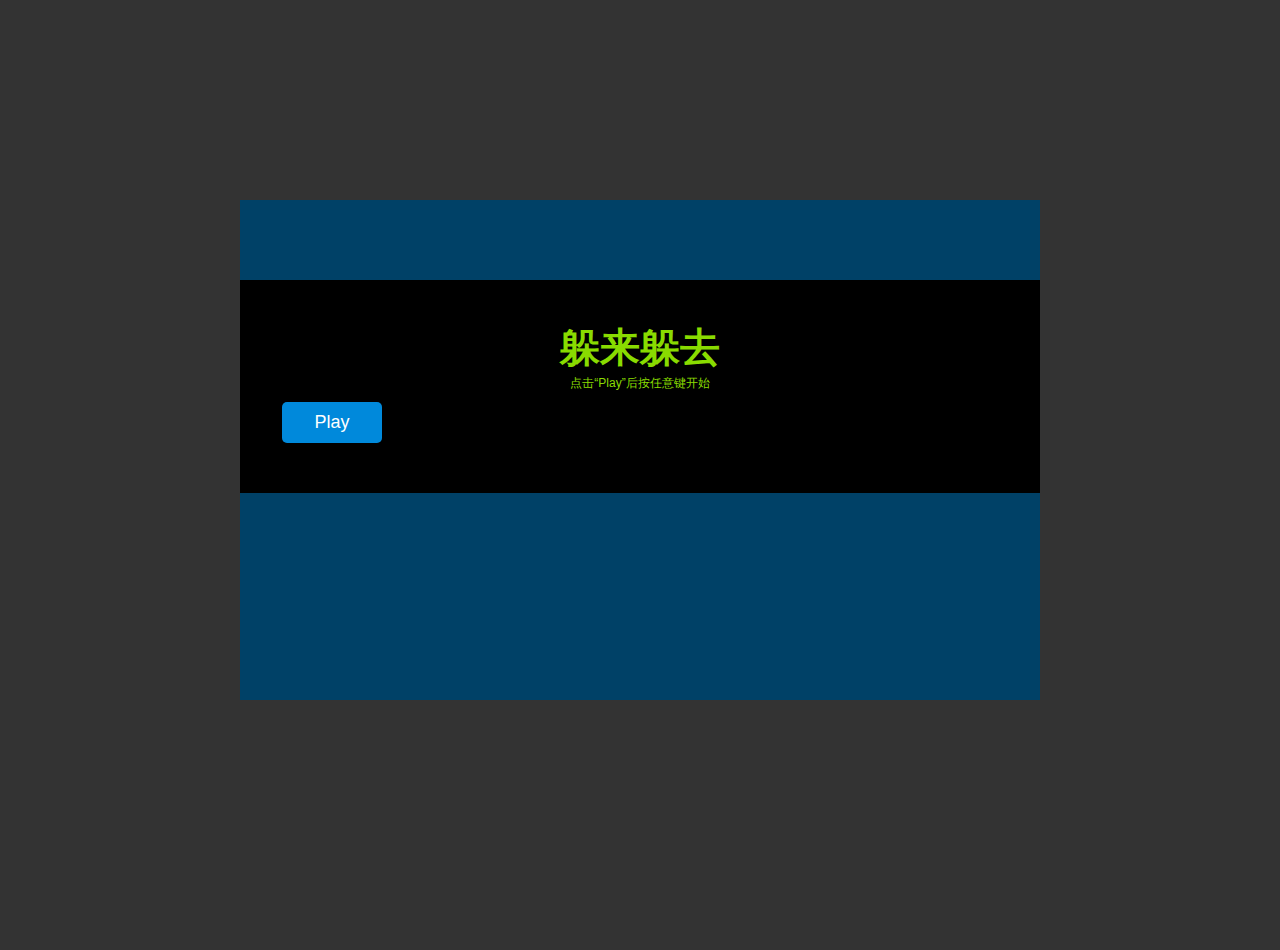
<file: games/001/index.html>
<!DOCTYPE html>
<html>
	<head>
		<title>小游戏</title>
		<meta charset="utf-8">
		<link rel="stylesheet" href="style.css" type="text/css">
		<script type="text/javascript" src="js/jquery.js"></script>
		<script type="text/javascript" src="js/game.js"></script>
	</head>
	<body>
		<div id="game">
			<div id="gameUI">
				<div id="gameInfo">
					<h1>躲来躲去</h1>
					<p>点击“Play”后按任意键开始</p>
					<p><a id="gamePlay" class="button" href="">Play</a></p>
				</div>
				<div id="gameStats">
					<p>时间:<span class="gameScore">0</span>秒</p>
					<p><a class="gameReset button" href="">重新开始</a></p>
				</div>
				<div id="gameComplete">
					<h1>Game Over!</h1>
					<p>坚持了<span class="gameScore">0</span>秒</p>
					<p><a class="gameReset button" href="">再来一次</a></p>
				</div>
			</div>
			<canvas id="gameCanvas" width="800" height="500">
					---not support canvas---
			</canvas>
		</div>
	</body>
</html>
</file>
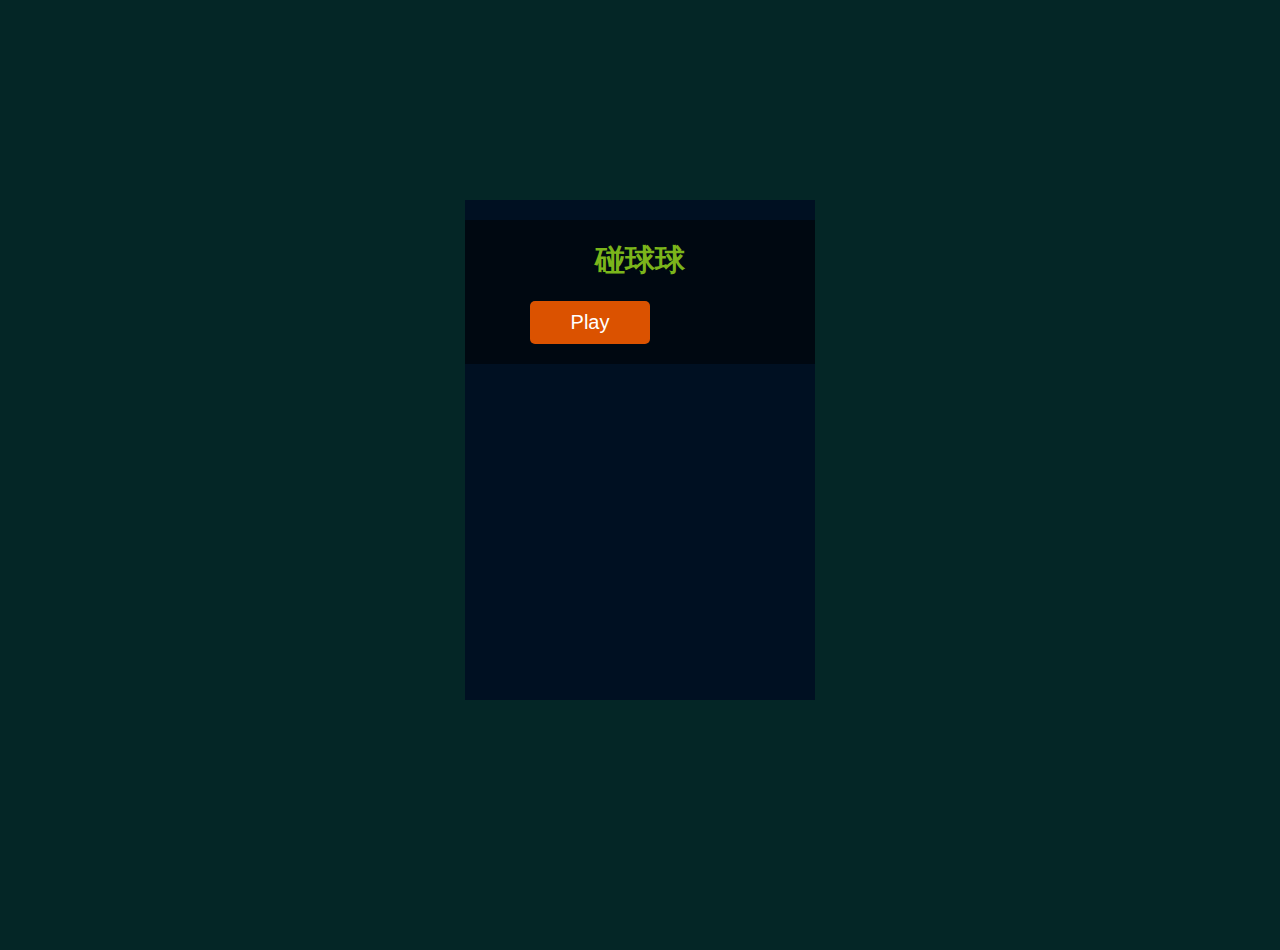
<file: games/002/index.html>
﻿<!DOCTYPE html>
<html>
	<head>
		<title>撞球球</title>
		<meta charset="utf-8">
		<link type="text/css" rel="stylesheet" href="style.css">
		<script type="text/javascript" src="js/jquery.js"></script>
		<script type="text/javascript" src="js/game.js"></script>
	</head>
	<body>
		<div id="game">
			<div id="gameUI">
				<div id="gameInfo">
					<h1>碰球球</h1>
					<p><a id="gamePlay" class="button" href="">Play</a></p>
				</div>
				<div id="gameStats">
					<p>球:<span id="gameRemaining"></span></p>
					<p>得分:<span class="gameScore"></span></p>
					<p><a class="gameReset" href="">重新开始</a></p>
				</div>
				<div id="gameComplete">
					<h1>搞定！</h1>
					<p>你用了<span class="gameScore"></span>次撞球.</p>
					<p><a class="gameReset button" href="">再来一次</a></p>
				</div>
			</div>
			<canvas id="gameCanvas" width="350" height="500">
					---not support canvas---
			</canvas>
		</div>
	</body>
</html>
</file>
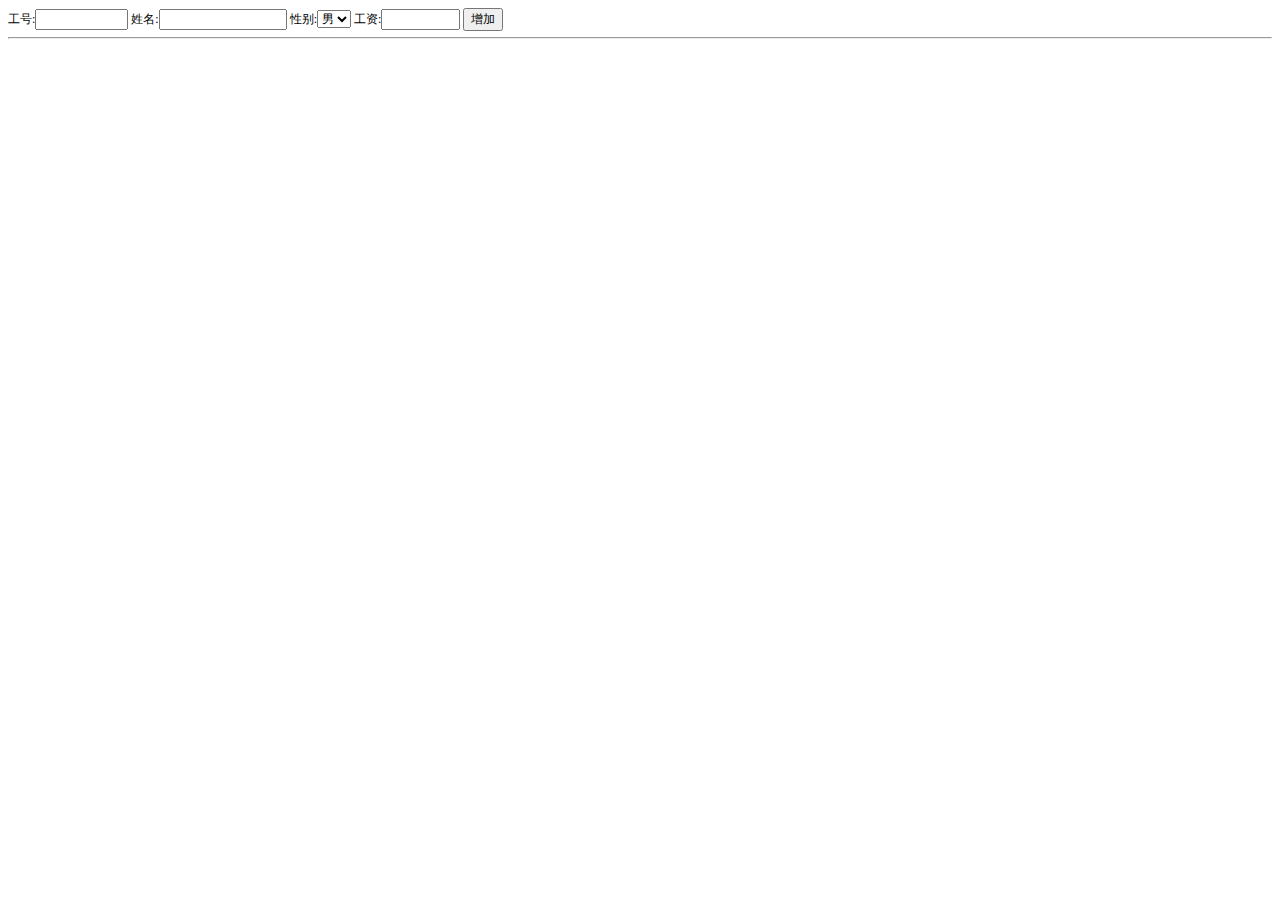
<file: localStorage.html>
<!DOCTYPE html>
<html>
<head>
<meta charset="utf-8">
<title>localStorage API</title>
<style>
	*{font-size:12px;font-family:微软雅黑 arial}
</style>
</head>

<body>
<label>工号:</label><input type="text" id="inputID" size="10">
<label>姓名:</label><input type="text" id="inputName" size="15">
<label>性别:</label><select id="selectSex"><option value="男">男</option><option value="女">女</option></select>
<label>工资:</label><input type="text" id="inputPay" size="8">
<input id="btnAdd" type="button" value="增加" onclick="addRecord();">
<hr>
<div id="searchBar"></div>
<table id="listData" style="display:none;">
</table>


<script type="text/javascript">
function $$(id){
	return document.getElementById(id);
}

function addRecord(){
	var theID = $$("inputID").value;
	var theName = $$("inputName").value;
	var theSex = $$("selectSex").value;
	var thePay = $$("inputPay").value;

	if(theID.length>0){
		var theData = {};
		theData.myID = theID;
		theData.myName = theName;
		theData.mySex = theSex;
		theData.myPay = thePay;
		var jData = JSON.stringify(theData);
		localStorage.setItem("xxx"+theID,jData);		//加xxx为区分本页面的数据项
	}

	getLocalData("");
	$$("inputID").value="";
	$$("inputName").value="";
	$$("inputPay").value="";	
};

function getLocalData(itemKey){
	var dataNo = localStorage.length;
	if(dataNo>0){
		$$("inputID").value="";
		$$("inputName").value="";
		$$("inputPay").value="";
		var searchHtml = "<label>按id查询:</label><input type='text' id='inputSearch' size='10'><input id='bthSearch' type='button' value='查询' onClick='searchRecord();'><hr>";
		$$("searchBar").innerHTML=searchHtml;
		$$("listData").style.display ="";
		var listHtml ="<tr><th>工号</th><th>姓名</th><th>性别</th><th>工资</th><th></th></tr>";
		if(!itemKey){
			for(var i=0;i<dataNo;i++){
				var theKey = localStorage.key(i);
				if(theKey.substring(0,3)=="xxx"){
					var theData = JSON.parse(localStorage.getItem(theKey));
					listHtml += "<tr>";
					listHtml += "<td>"+ theData.myID + "</td>";
					listHtml += "<td>"+ theData.myName + "</td>";
					listHtml += "<td>"+ theData.mySex + "</td>";
					listHtml += "<td>"+ theData.myPay + "</td>";
					listHtml += "<td>"+ "<a href='#' onClick=\"editData('"+theData.myID+"');\">编辑</a>";
					listHtml += " <a href='#' onClick=\"delData('"+theData.myID+"');\">删除</a></td>";
					listHtml += "</tr>";
				}
			}
		}else{
			var getData=localStorage.getItem(itemKey);
			if(getData!=null){
				var theData=JSON.parse(getData);
				listHtml += "<tr>";
				listHtml += "<td>"+ theData.myID + "</td>";
				listHtml += "<td>"+ theData.myName + "</td>";
				listHtml += "<td>"+ theData.mySex + "</td>";
				listHtml += "<td>"+ theData.myPay + "</td>";
				listHtml += "<td>"+ "<a href='#' onClick=\"editData('"+theData.myID+"');\">编辑</a>";
				listHtml += " <a href='#' onClick=\"delData('"+theData.myID+"');\">删除</a></td>";
				listHtml += "</tr>";	
			}
		}
		$$("listData").innerHTML=listHtml;
	}
}

function editData(theID){
	var theData = JSON.parse(localStorage.getItem("xxx"+theID));
	$$("inputID").value=theData.myID;
	$$("inputName").value=theData.myName;
	$$("selectSex").value=theData.mySex;
	$$("inputPay").value=theData.myPay;
}

function delData(theID){
	localStorage.removeItem("xxx"+theID);
	getLocalData("");
}

function searchRecord(){
	getLocalData("xxx"+$$("inputSearch").value);
}

getLocalData("");
</script>
</body>
</html>
</file>
<file: games/001/style.css>
﻿*{margin:0;padding:0;border:0;}
html,body{height:100%;width:100%;}
canvas{display:block;}

body{background:#333;
	color:#89db00;
	font-family:微软雅黑,Verdana,sans-serif,宋体;
	font-size:12px;}
h1{font-size:40px;}
p{margin:0 32px;}
a{color:#71b500;text-decoration:none;}
a:hover{text-decoration:underline:}
a.button{background:#0089db;
	border-radius:5px;
	display:block;
	color:#fff;
	text-align:center;
	font-size:18px;
	margin:10px;
	padding:10px;
	width:80px;}
a.button:hover{background:#b50071;text-decoration:none;}

#game{
	height:500px;
	left:50%;
	margin:-250px 0 0 -400px;
	position:relative;
	top:50%;
	width:800px;}
#gameCanvas{background:#004167;}
#gameUI{height:500px;position:absolute;width:800px;}
#gameInfo,#gameComplete{background:#000;margin-top:80px;padding:40px 0;text-align:center;}
#gameStats{font-size:14px;margin:20px 0;}
#gameStats .gameReset{margin:10px 20px 0 0;position:absolute;right:0;top:0}
</file>
<file: games/002/style.css>
﻿*{margin:0;padding:0;}
html,body{height:100%;width:100%;}
canvas{display:block;}
body{
	font-family:微软雅黑,Verdana,sans-serif,宋体;
	background:#042626;
	color:#7bb51b;
	font-size:14px;}
h1 {font-size:30px;}
p {margin:0 20px;}
a {color:#fefe00;
	text-decoration:none;}
a:hover{text-decoration:underline;}
a.button{
	background:#db5200;
	color:#fff;
	border-radius:5px;
	font-size:20px;
	margin:20px 0 0 45px;
	display:block;
	padding:10px;
	width:100px;
	text-align:center;}
a.button:hover{
	background:#88db00;
	color:#000;
	text-decoration:none;}
#game{
	height:500px;
	position:relative;
	left:50%;
	top:50%;
	margin:-250px 0 0 -175px;
	width:350px;}
#gameCanvas{
	background:#001022;}
#gameUI{
	height:500px;
	position:absolute;
	width:350px;}
#gameInfo,#gameComplete{
	background:rgba(0,0,0,0.5);
	margin-top:20px;
	padding:20px 0;
	text-align:center;}
#gameStats{
	font-size:14px;
	margin:10px 0;}
#gameStats .gameReset{
	margin:10px 10px 0 0;
	position:absolute;
	right:0;
	top:0;}
</file>
